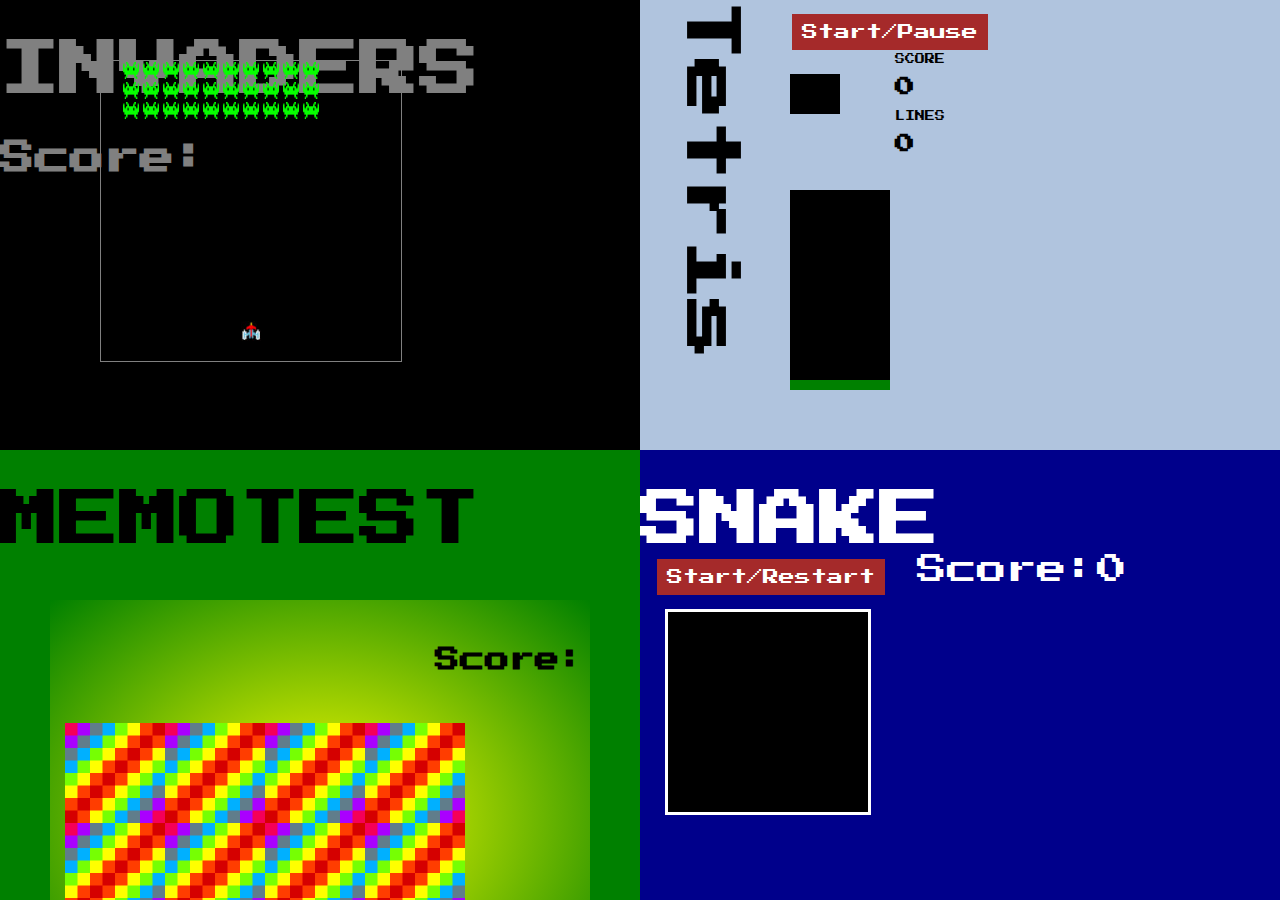
<file: index.html>
<!DOCTYPE html>
<html lang="en" dir="ltr">
<head>
  <link href='https://fonts.googleapis.com/css?family=Press Start 2P' rel='stylesheet'>
  <link rel="icon" href="images/blank.png" type="image/x-icon">
  <meta charset="UTF-8">
  <meta property="og:title" content="7R45H3D G4M35">
  <meta property="og:image" content="/images/blank.png">
  <title>7R45H3D G4M35</title>
</head>
<frameset rows="50,50" frameborder="no" framespacing="0">
	<frameset cols="50,50" frameborder="no" framespacing="0">
	   <frame src="invaders.html" scrolling="no" marginwidth="0" marginheight="0" name="menu" noresize></frame>
	   <frame src="tetris.html" marginwidth="0" marginheight="0" name="menu" noresize></frame>
	</frameset>
	<frameset cols="50,50" frameborder="no" framespacing="0">
	   <frame src="memo.html" marginwidth="0" marginheight="0" name="menu" noresize></frame>
	   <frame src="snake.html" marginwidth="0" marginheight="0" name="principal" noresize></frame>
	</frameset>
</frameset>


</html>
</file>
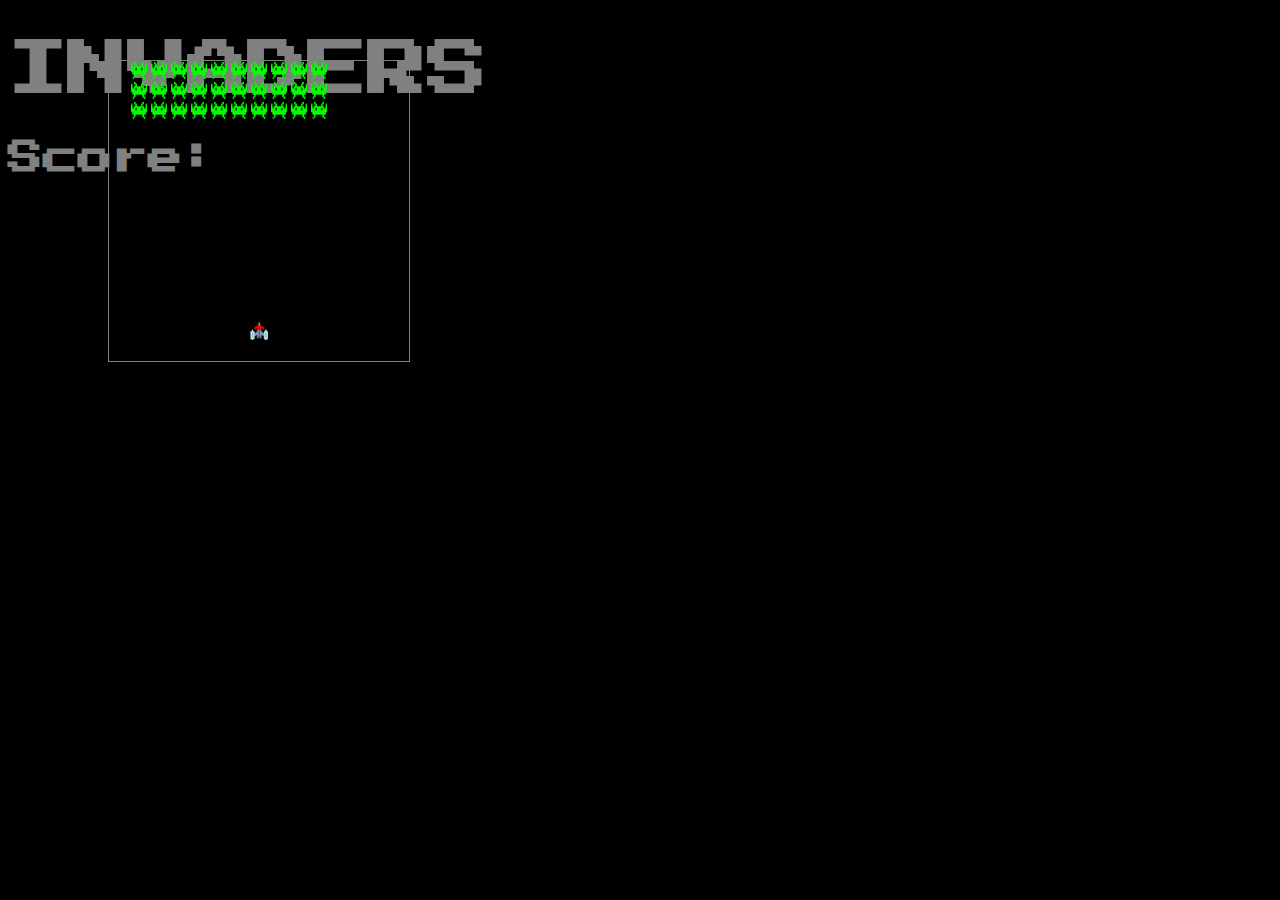
<file: invaders.html>
<!DOCTYPE html>
<html lang="en" dir="ltr">
<head>
  <link href='https://fonts.googleapis.com/css?family=Press Start 2P' rel='stylesheet'>
  <link rel="icon" href="/images/blank.png" type="image/x-icon">
  <meta charset="UTF-8">
  <meta property="og:title" content="Space Invaders">
  <meta property="og:image" content="/images/blank.png">
  <title>INVADERS</title>
  <link rel="stylesheet" href="invaderstyle.css"></link>
  <script src="invaderapp.js" charset="utf-8"></script>
</head>
<body style="font-family: 'Press Start 2P', sans-serif;font-size: 30px;color:grey;"> 
   <div><h1>INVADERS</h1></div>
	<h3 >Score:<span id="result"></span></h3>
	<div class="grid">
		<div></div><div></div><div></div><div></div><div></div><div></div><div></div><div></div><div></div><div></div><div></div><div></div><div></div><div></div><div></div><div></div><div></div><div></div><div></div><div></div><div></div><div></div><div></div><div></div><div></div><div></div><div></div><div></div><div></div><div></div><div></div><div></div><div></div><div></div><div></div><div></div><div></div><div></div><div></div><div></div><div></div><div></div><div></div><div></div><div></div><div></div><div></div><div></div><div></div><div></div><div></div><div></div><div></div><div></div><div></div><div></div><div></div><div></div><div></div><div></div><div></div><div></div><div></div><div></div><div></div><div></div><div></div><div></div><div></div><div></div><div></div><div></div><div></div><div></div><div></div><div></div><div></div><div></div><div></div><div></div><div></div><div></div><div></div><div></div><div></div><div></div><div></div><div></div><div></div><div></div><div></div><div></div><div></div><div></div><div></div><div></div><div></div><div></div><div></div><div></div><div></div><div></div><div></div><div></div><div></div><div></div><div></div><div></div><div></div><div></div><div></div><div></div><div></div><div></div><div></div><div></div><div></div><div></div><div></div><div></div><div></div><div></div><div></div><div></div><div></div><div></div><div></div><div></div><div></div><div></div><div></div><div></div><div></div><div></div><div></div><div></div><div></div><div></div><div></div><div></div><div></div><div></div><div></div><div></div><div></div><div></div><div></div><div></div><div></div><div></div><div></div><div></div><div></div><div></div><div></div><div></div><div></div><div></div><div></div><div></div><div></div><div></div><div></div><div></div><div></div><div></div><div></div><div></div><div></div><div></div><div></div><div></div><div></div><div></div><div></div><div></div><div></div><div></div><div></div><div></div><div></div><div></div><div></div><div></div><div></div><div></div><div></div><div></div><div></div><div></div><div></div><div></div><div></div><div></div><div></div><div></div><div></div><div></div><div></div><div></div><div></div><div></div><div></div><div></div><div></div><div></div><div></div><div></div><div></div><div></div><div></div><div></div><div></div><div></div><div></div><div></div><div></div><div></div><div></div><div></div><div></div><div></div><div></div><div></div><div></div><div></div><div></div><div></div><div></div><div></div>
</div>
</body>
</html>
</file>
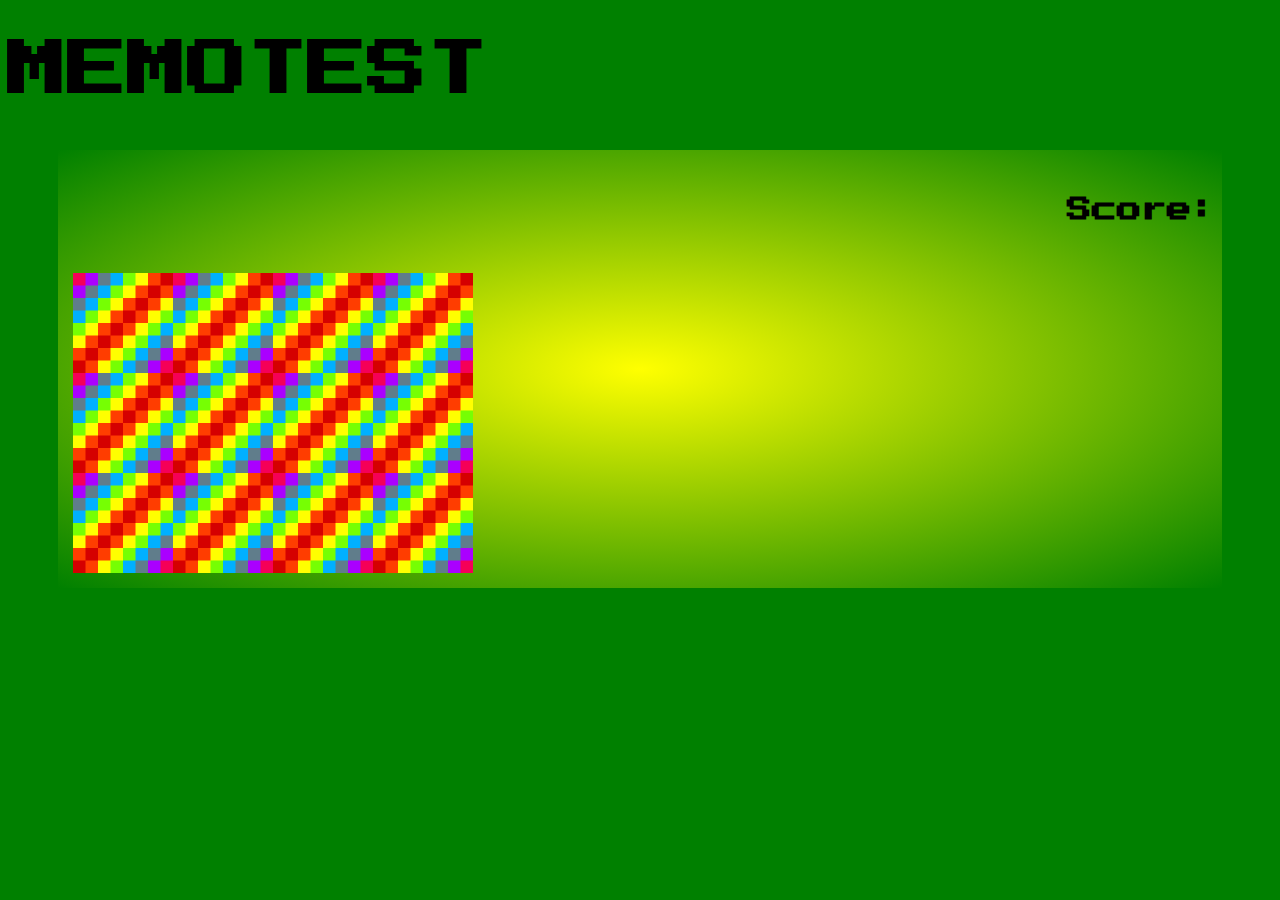
<file: memo.html>
<!DOCTYPE html>
<html lang="en" dir="ltr">
<head>
  <link href='https://fonts.googleapis.com/css?family=Press Start 2P' rel='stylesheet'>
  <link rel="icon" href="/images/blank.png" type="image/x-icon">
  <meta charset="UTF-8">
  <meta property="og:title" content="Memory Game">
  <meta property="og:image" content="/images/blank.png">
  <title>Memory Game</title>
  <link rel="stylesheet" href="memostyle.css"></link>
  <script src="memoapp.js" charset="utf-8"></script>
</head>
<body style="background:green;font-family: 'Press Start 2P', sans-serif;font-size: 30px;"> 
  <div><h1>MEMOTEST</h1></div>
  <div class="caja" style="margin:50px;padding:5px;text-align:right;">
  
  <h5>Score:<span id="result"></span></h5>
  <a href='memo.html'><span id='replay'></span></a>

  <div class="grid" style="padding:10px">
  </div>
  </div>
</body>
</html>
</file>
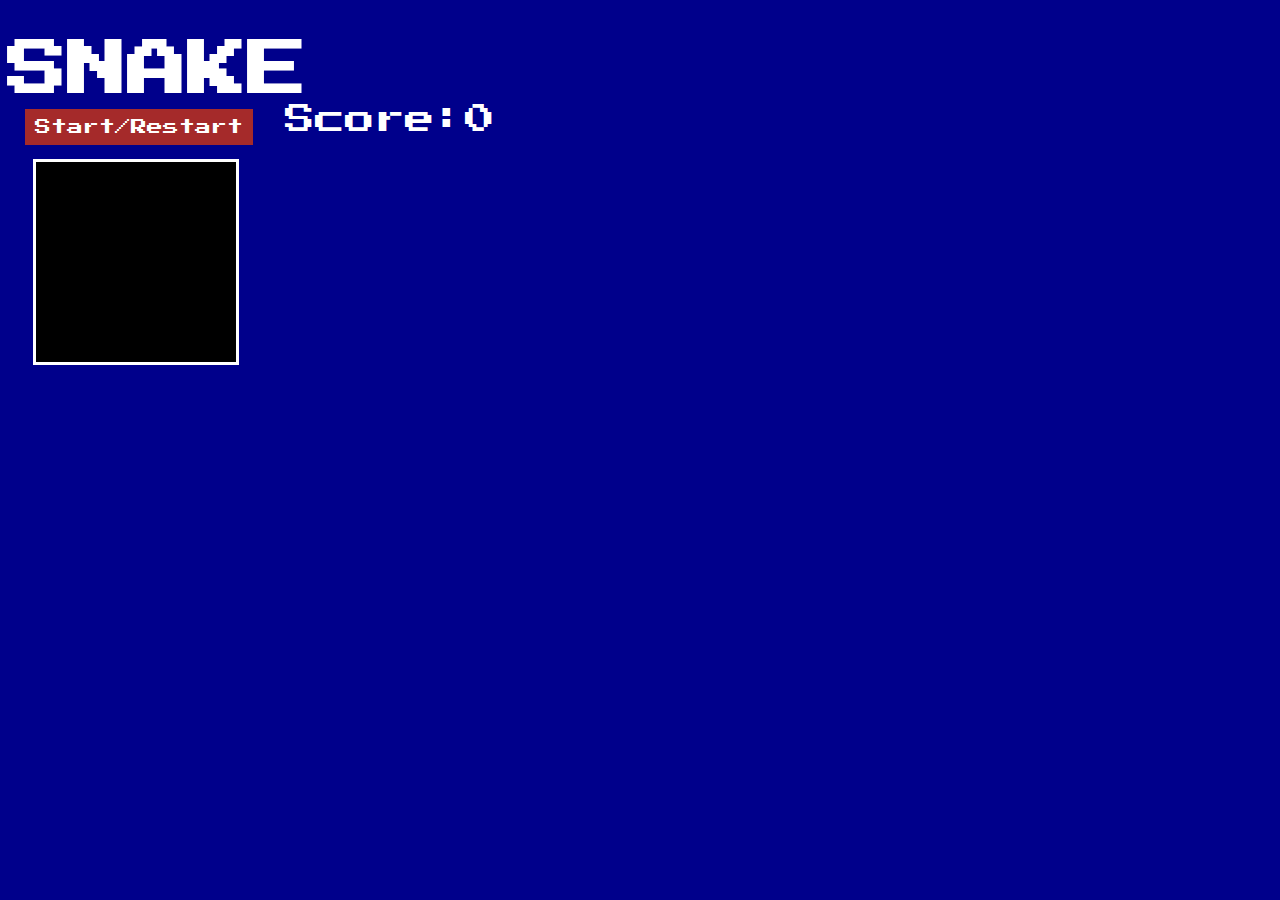
<file: snake.html>
<!DOCTYPE html>
<html lang="en" dir="ltr">
  <head>
    <meta charset="utf-8">
    <script src="snake.js" charset="utf-8"></script>
    <link rel="stylesheet" href="snakestyle.css">
    <link href='https://fonts.googleapis.com/css?family=Press Start 2P' rel='stylesheet'>
    <title>Snake Tutorial</title>
  </head>
  <body style="color:white;background:darkblue;font-family: 'Press Start 2P', sans-serif;font-size: 30px;">
   <div><h1>SNAKE</h1></div>
   <div class="caja" style="margin-left:10px;margin-top:-40px;padding:5px;">
   <div class='start'>
	<button class='start'>Start/Restart</button>
	Score:<span>0</span>
   </div>
   <div class="grid">
	<div></div>
	<div></div>
	<div></div>
	<div></div>
	<div></div>
	<div></div>
	<div></div>
	<div></div>
	<div></div>
	<div></div>
	<div></div>
	<div></div>
	<div></div>
	<div></div>
	<div></div>
	<div></div>
	<div></div>
	<div></div>
	<div></div>
	<div></div>
	<div></div>
	<div></div>
	<div></div>
	<div></div>
	<div></div>
	<div></div>
	<div></div>
	<div></div>
	<div></div>
	<div></div>
	<div></div>
	<div></div>
	<div></div>
	<div></div>
	<div></div>
	<div></div>
	<div></div>
	<div></div>
	<div></div>
	<div></div>
	<div></div>
	<div></div>
	<div></div>
	<div></div>
	<div></div>
	<div></div>
	<div></div>
	<div></div>
	<div></div>
	<div></div>
	<div></div>
	<div></div>
	<div></div>
	<div></div>
	<div></div>
	<div></div>
	<div></div>
	<div></div>
	<div></div>
	<div></div>
	<div></div>
	<div></div>
	<div></div>
	<div></div>
	<div></div>
	<div></div>
	<div></div>
	<div></div>
	<div></div>
	<div></div>
	<div></div>
	<div></div>
	<div></div>
	<div></div>
	<div></div>
	<div></div>
	<div></div>
	<div></div>
	<div></div>
	<div></div>
	<div></div>
	<div></div>
	<div></div>
	<div></div>
	<div></div>
	<div></div>
	<div></div>
	<div></div>
	<div></div>
	<div></div>
	<div></div>
	<div></div>
	<div></div>
	<div></div>
	<div></div>
	<div></div>
	<div></div>
	<div></div>
	<div></div>
	<div></div>
   </div>
  </div>
  </body>
</html>
</file>
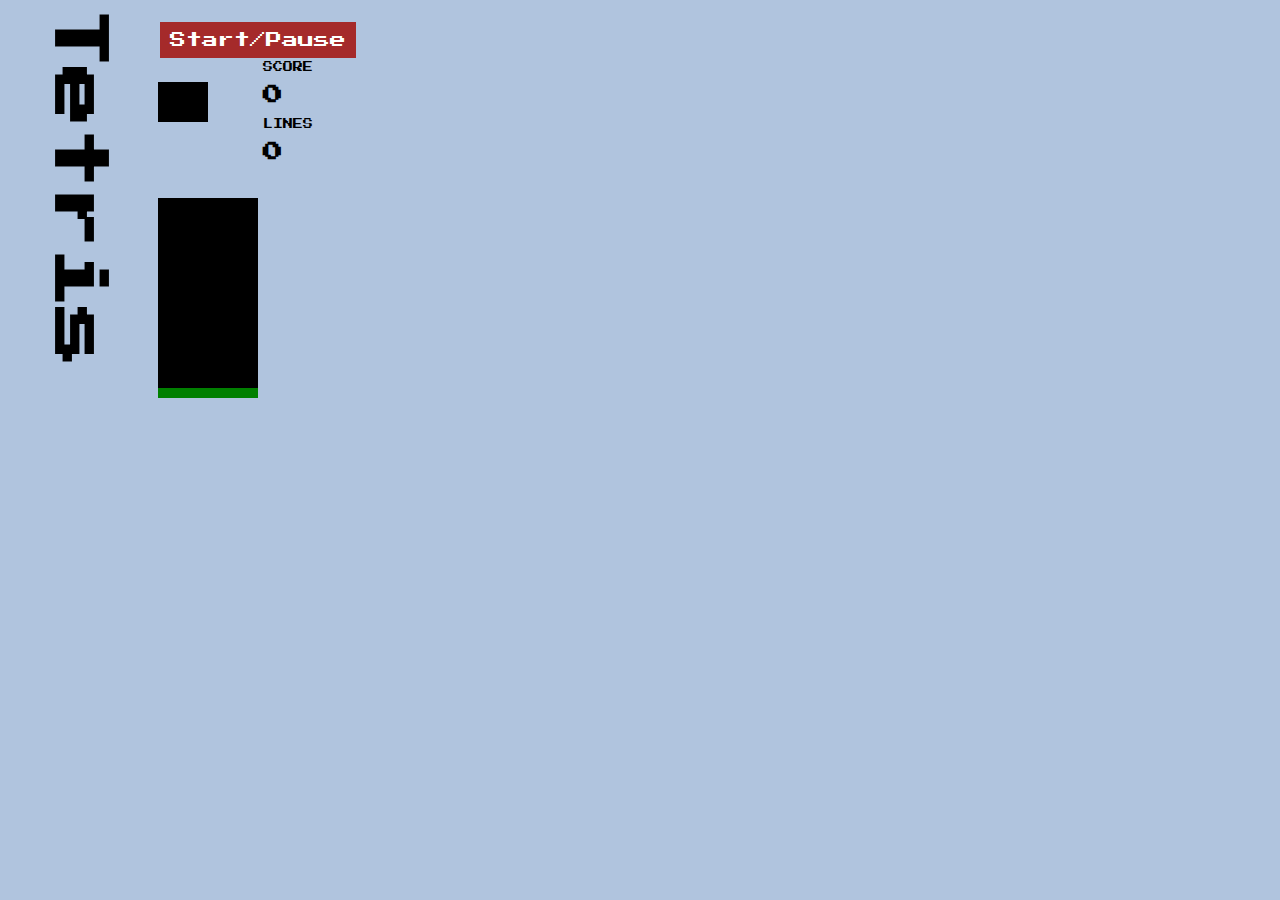
<file: tetris.html>
<!DOCTYPE html>
<html lang="en" dir="ltr">
<head>
  <link href='https://fonts.googleapis.com/css?family=Press Start 2P' rel='stylesheet'>
  <link rel="icon" href="" type="image/x-icon">
  <meta charset="UTF-8">
  <meta property="og:title" content="Tetris">
  <meta property="og:image" content="">
  <title>Tetris</title>
  <link rel="stylesheet" href="tetris.css"></link>
  <script src="tetris.js" charset="utf-8"></script>
</head>
<body style="font-family: 'Press Start 2P', sans-serif;font-size: 30px;background-color:Lightsteelblue;"> 
   <h1 class="hor">Tetris</h1>
	<div style="margin-left:150px;">	
	<div style="background-color:Lightsteelblue;
margin-top:-350px;">
	<button>Start/Pause</button>
	<div style="background-color:Lightsteelblue;margin-left:105px;font-size: 10px;">
		SCORE<h1 class="score-display">0</h1>	
		LINES<h1 class="lines-display">0</h1>	
	</div>
	<div class="previous-shape">
		<div class="previous-grid" >
			<div></div><div></div><div></div><div></div><div></div><div></div><div></div><div></div><div></div><div></div><div></div><div></div><div></div><div></div><div></div><div></div>
		</div>	
	</div>
	</div>
	<br><br><br><br><br><br>
	<div class="game">
		<div class="grid">
		<div></div>
		<div></div>
		<div></div>
		<div></div>
		<div></div>
		<div></div>
		<div></div>
		<div></div>
		<div></div>
		<div></div>	
		<div></div>
		<div></div>
		<div></div>
		<div></div>
		<div></div>
		<div></div>
		<div></div>
		<div></div>
		<div></div>
		<div></div>
		<div></div>
		<div></div>
		<div></div>
		<div></div>
		<div></div>
		<div></div>
		<div></div>
		<div></div>
		<div></div>
		<div></div>
		<div></div>
		<div></div>
		<div></div>
		<div></div>
		<div></div>
		<div></div>
		<div></div>
		<div></div>
		<div></div>
		<div></div>
		<div></div>
		<div></div>
		<div></div>
		<div></div>
		<div></div>
		<div></div>
		<div></div>
		<div></div>
		<div></div>
		<div></div>
		<div></div>
		<div></div>
		<div></div>
		<div></div>
		<div></div>
		<div></div>
		<div></div>
		<div></div>
		<div></div>
		<div></div>
		<div></div>
		<div></div>
		<div></div>
		<div></div>
		<div></div>
		<div></div>
		<div></div>
		<div></div>
		<div></div>
		<div></div>
		<div></div>
		<div></div>
		<div></div>
		<div></div>
		<div></div>
		<div></div>
		<div></div>
		<div></div>
		<div></div>
		<div></div>
		<div></div>
		<div></div>
		<div></div>
		<div></div>
		<div></div>
		<div></div>
		<div></div>
		<div></div>
		<div></div>
		<div></div>
		<div></div>
		<div></div>
		<div></div>
		<div></div>
		<div></div>
		<div></div>
		<div></div>
		<div></div>
		<div></div>
		<div></div>
		<div></div>
		<div></div>
		<div></div>
		<div></div>
		<div></div>
		<div></div>
		<div></div>
		<div></div>
		<div></div>
		<div></div>
		<div></div>
		<div></div>
		<div></div>
		<div></div>
		<div></div>
		<div></div>
		<div></div>
		<div></div>
		<div></div>
		<div></div>
		<div></div>
		<div></div>
		<div></div>
		<div></div>
		<div></div>
		<div></div>
		<div></div>
		<div></div>
		<div></div>
		<div></div>
		<div></div>
		<div></div>
		<div></div>
		<div></div>
		<div></div>
		<div></div>
		<div></div>
		<div></div>
		<div></div>
		<div></div>
		<div></div>
		<div></div>
		<div></div>
		<div></div>
		<div></div>
		<div></div>
		<div></div>
		<div></div>
		<div></div>
		<div></div>
		<div></div>
		<div></div>
		<div></div>
		<div></div>
		<div></div>
		<div></div>
		<div></div>
		<div></div>
		<div></div>
		<div></div>
		<div></div>
		<div></div>
		<div></div>
		<div></div>
		<div></div>
		<div></div>
		<div></div>
		<div></div>
		<div></div>
		<div></div>
		<div></div>
		<div></div>
		<div></div>
		<div></div>
		<div></div>
		<div></div>
		<div></div>
		<div></div>
		<div></div>
		<div></div>
		<div></div>
		<div></div>
		<div></div>
		<div></div>
		<div></div>
		<div></div>
		<div></div>
		<div></div>
		<div></div>
		<div></div>
		<div class="block3"></div>
		<div class="block3"></div>
		<div class="block3"></div>
		<div class="block3"></div>
		<div class="block3"></div>
		<div class="block3"></div>
		<div class="block3"></div>
		<div class="block3"></div>
		<div class="block3"></div>
		<div class="block3"></div>
		
		</div>
	</div>	
	</div>
</BODY>
</HTML>
</file>
<file: invaderstyle.css>
.grid {
	margin-left:100px;
	margin-top:-150px;
	display: flex;
	flex-wrap: wrap;
	border: solid 1px;
	width: 300px;
	height: 300px;
	}
.grid div {
	width: 20px;
	height: 20px;
	}
.shooter { background-image:url('images/shooter.jpg'); }
.invader { background-image:url('images/invader1.png'); }
.boom { background-color: red; }
.laser { background-image: linear-gradient(to right, black, Yellow, red, Yellow, black ); }
body { background-color:black;
       color:white;}
</file>
<file: memostyle.css>
.grid {
  display: flex;
  flex-wrap: wrap;
  width: 400px;
  height: 300px;
}
.caja{background-image: radial-gradient(yellow, green);}
</file>
<file: snakestyle.css>
.grid {
  margin:10px;
  width: 200px;
  height: 200px;
  display: flex;
  flex-wrap: wrap;
  border-style: solid;
  background-color: black;
}

.grid div {
  width: 20px;
  height: 20px;
  border-radius: 10px;
  }

.snake {
  background-color: green;
}

.apple {
  background-color: red;
}

button {
  font-family: 'Press Start 2P', sans-serif;
  background-color:brown;
  color:white;
  border: none;
  padding: 10px 10px;
  text-align: center;
  text-decoration: none;
  display: inline-block;
  font-size: 16px;
  margin: 4px 2px;
  cursor: crosshair;
}
</file>
<file: tetris.css>
div { 
	background-color: black;
	height: 10px;
	width: 10px;
}

.grid {
	height: 200px;
	width: 100px;
	display:flex;
	flex-wrap:wrap;
}

.previous-grid {
	height:40px;
	width:40px;
	display:flex;
	flex-wrap: wrap;
	margin:10px;
}

.previous-shape {
	height:40px;
	width:40px;
}

.block {
	background-color:white;
	border-radius: 7px;	
	
}
.block2 {
	background-color:purple;
}
.block3 { 
	background-color:green;
}
button {
  font-family: 'Press Start 2P', sans-serif;
  background-color:brown;
  color:white;
  border: none;
  padding: 10px 10px;
  text-align: center;
  text-decoration: none;
  display: inline-block;
  font-size: 16px;
  margin: 4px 2px;
  cursor: crosshair;
}
.game {margin-top:-10px;}

.hor { writing-mode: vertical-lr;}
</file>
